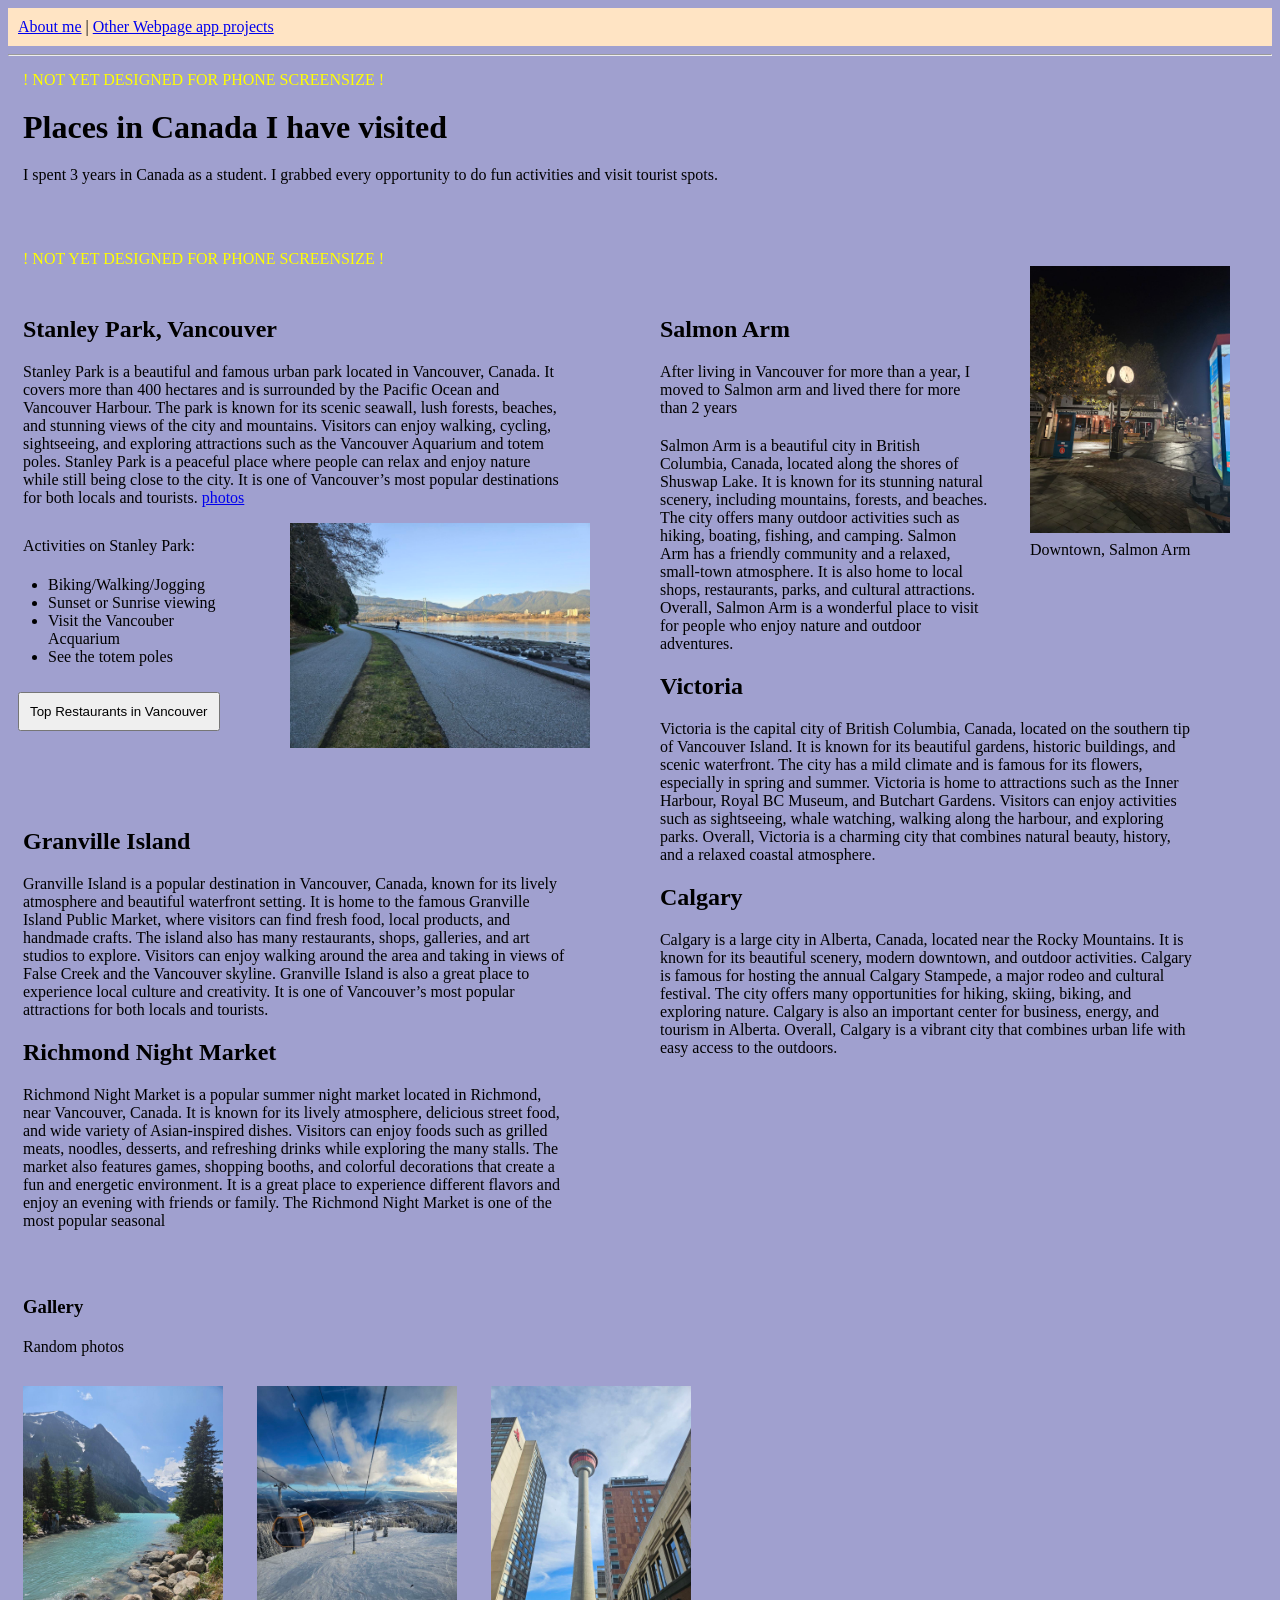
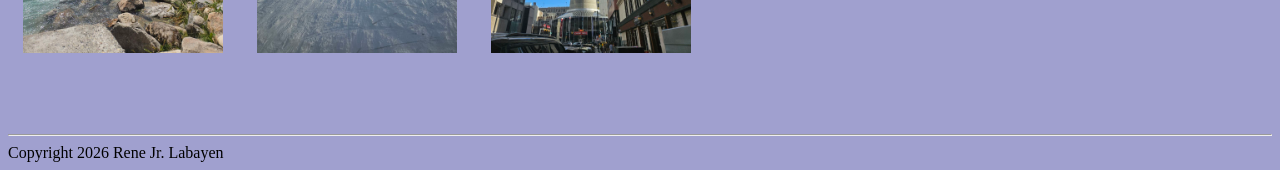
<file: index.html>
<!DOCTYPE html>
<html lang="en">
<head>
    <meta charset="UTF-8">
    <meta name="viewport" content="width=device-width, initial-scale=1.0">
    <title>Canada places</title>
    <style>
        body {
            background-color: rgb(160, 160, 207);
        }
        h1, h2, p, img, h3 {
            margin: 10px;
            padding:5px;
        }
        nav {
            margin: px;
            padding:10px;
            background-color: bisque;
        }
        p { 
            font-family:Cambria, Cochin, Georgia, Times, 'Times New Roman', serif;
            width:85%;}
        .wer {
            display: flex;
        }
        
    </style>
</head>
<body>
        <nav>
            
            <a href="aboutme.html">About me</a> |
            <a href="webprojects.html">Other Webpage app projects</a>
        </nav>
        
        <hr>
        <p style="color: yellow;">! NOT YET DESIGNED FOR PHONE SCREENSIZE !</p>
    <main>
        <h1>Places in Canada I have visited</h1>
        <p>I spent 3 years in Canada as a student. I grabbed every opportunity to do fun activities and visit tourist spots.</p>
         <br><br>
         <p style="color: yellow;">! NOT YET DESIGNED FOR PHONE SCREENSIZE !</p><br>
        <div class="wer">
         <div class="wer1">
        <h2>Stanley Park, Vancouver</h2>
        <p>Stanley Park is a beautiful and famous urban park located in Vancouver, Canada. It covers more than 400 hectares and is surrounded by the Pacific Ocean and Vancouver Harbour. The park is known for its scenic seawall, lush forests, beaches, and stunning views of the city and mountains. Visitors can enjoy walking, cycling, sightseeing, and exploring attractions such as the Vancouver Aquarium and totem poles. Stanley Park is a peaceful place where people can relax and enjoy nature while still being close to the city. It is one of Vancouver’s most popular destinations for both locals and tourists. <a href="https://areljay.github.io/1/stanleyparkimg.html">photos</a></p>
        <div class="wert" style="display: flex;"><div class="wert1">
        <p>Activities on Stanley Park: </p>
            <ul style="font-family:Cambria, Cochin, Georgia, Times, 'Times New Roman', serif;">
                <li>Biking/Walking/Jogging</li>
                <li>Sunset or Sunrise viewing</li>
                <li>Visit the Vancouber Acquarium</li>
                <li>See the totem poles</li>
            </ul>
            <button onclick="window.open('https://www.yelp.ca/search?find_desc=Restaurants&find_loc=Vancouver%2C+BC');" style="margin: 10px; padding: 10px;">Top Restaurants in Vancouver</button></div>
            <div class="wert2">
            <figure style="transform: translateY(-30px);""><img src="images/stanleypark2.jpg" width="300" alt="picture of Stanley park"></figure>
            </div></div>
        <h2>Granville Island</h2>
        <p>Granville Island is a popular destination in Vancouver, Canada, known for its lively atmosphere and beautiful waterfront setting. It is home to the famous Granville Island Public Market, where visitors can find fresh food, local products, and handmade crafts. The island also has many restaurants, shops, galleries, and art studios to explore. Visitors can enjoy walking around the area and taking in views of False Creek and the Vancouver skyline. Granville Island is also a great place to experience local culture and creativity. It is one of Vancouver’s most popular attractions for both locals and tourists.</p>
        <h2>Richmond Night Market</h2>
        <p>Richmond Night Market is a popular summer night market located in Richmond, near Vancouver, Canada. It is known for its lively atmosphere, delicious street food, and wide variety of Asian-inspired dishes. Visitors can enjoy foods such as grilled meats, noodles, desserts, and refreshing drinks while exploring the many stalls. The market also features games, shopping booths, and colorful decorations that create a fun and energetic environment. It is a great place to experience different flavors and enjoy an evening with friends or family. The Richmond Night Market is one of the most popular seasonal</p>
        </div>
        <div class="wer2">
        <h2>Salmon Arm</h2>
            
            <figure style="transform: translateY(-110px); float:inline-end;"><img src="images/salmonarm.jpg" width="200" alt="Salmon Arm Downtown" style="margin: 1px; padding: 1px;">
            <figcaption style="margin: 1px; padding: 1px;">Downtown, Salmon Arm</figcaption></figure>
            <p>After living in Vancouver for more than a year, I moved to Salmon arm and lived there for more than 2 years</p>
            <p>Salmon Arm is a beautiful city in British Columbia, Canada, located along the shores of Shuswap Lake. It is known for its stunning natural scenery, including mountains, forests, and beaches. The city offers many outdoor activities such as hiking, boating, fishing, and camping. Salmon Arm has a friendly community and a relaxed, small-town atmosphere. It is also home to local shops, restaurants, parks, and cultural attractions. Overall, Salmon Arm is a wonderful place to visit for people who enjoy nature and outdoor adventures.</p>
        <h2>Victoria</h2>
        <p>Victoria is the capital city of British Columbia, Canada, located on the southern tip of Vancouver Island. It is known for its beautiful gardens, historic buildings, and scenic waterfront. The city has a mild climate and is famous for its flowers, especially in spring and summer. Victoria is home to attractions such as the Inner Harbour, Royal BC Museum, and Butchart Gardens. Visitors can enjoy activities such as sightseeing, whale watching, walking along the harbour, and exploring parks. Overall, Victoria is a charming city that combines natural beauty, history, and a relaxed coastal atmosphere.</p>
        <h2>Calgary</h2>
        <p>Calgary is a large city in Alberta, Canada, located near the Rocky Mountains. It is known for its beautiful scenery, modern downtown, and outdoor activities. Calgary is famous for hosting the annual Calgary Stampede, a major rodeo and cultural festival. The city offers many opportunities for hiking, skiing, biking, and exploring nature. Calgary is also an important center for business, energy, and tourism in Alberta. Overall, Calgary is a vibrant city that combines urban life with easy access to the outdoors.</p>
        </div>
        </div>
    <br><br>
    <h3>Gallery</h3>
    <p>Random photos</p>
    <img src="images/lakelouise.jpg" width="200" alt="picture of Lake Louise">
    <img src="images/skiresort2.jpg" width="200" alt="picture of a view of Silverstar mountain resort on a gondola">
    <img src="images/calgarytower.jpg" width="200" alt="picture of Calgary tower from sidewalk">
    
    <br><br>
     
    </main>
    <br><br><hr>
    <footer>
        Copyright 2026 Rene Jr. Labayen
    </footer>
</body>
</html>
</file>
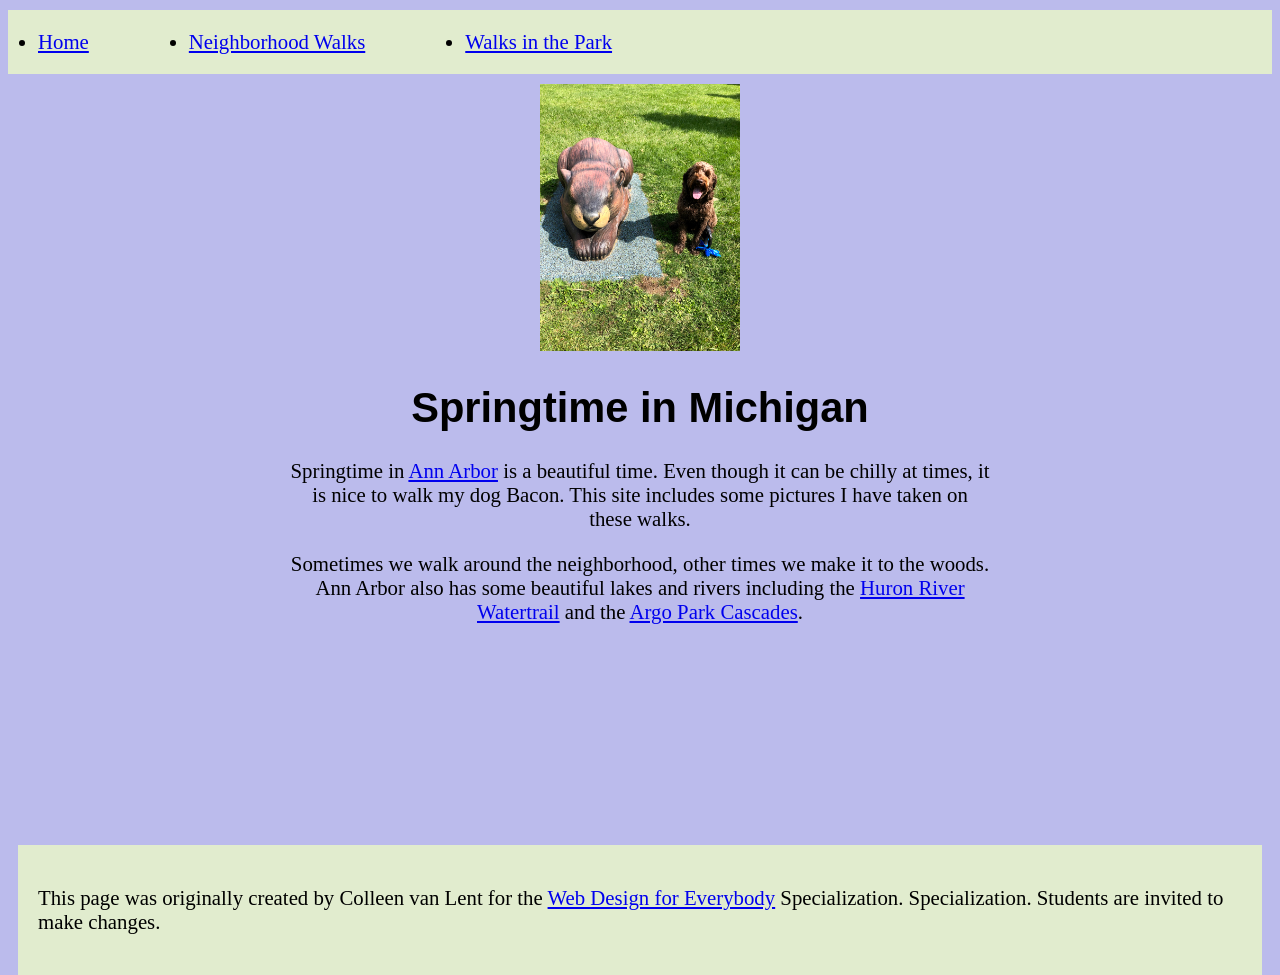
<file: CSS-week1-HW1/index.html>
<!DOCTYPE html>
<html lang="en">

<head>
  <meta charset="utf-8">
  <meta name="viewport" content="width=device-width">
  <title>Springtime In Michigan</title>
  <!-- You will need to link to the CSS file -->
  <link rel="stylesheet" href="css/style.css">
</head>

<body>
  <header>
    <nav>
      <ul>
        <li><a href="index.html">Home</a></li>
        <li><a href="neighborhood.html">Neighborhood Walks</a></li>
        <li><a href="parks.html">Walks in the Park</a></li>
      </ul>
    </nav>
    <img src="images/BaconGallupPark.jpg" width="200" alt="Brown Labradoodle sitting next to a statue.">
    <h1>Springtime in Michigan</h1>
  </header>
  <main>
    <p>Springtime in <a href="https://www.michigan.org/city/ann-arbor">Ann Arbor</a> is a beautiful time. Even though
      it can be chilly at times, it is nice to walk my dog Bacon. This site includes some pictures I have taken on
      these walks. </p>

    <p>Sometimes we walk around the neighborhood, other times we make it to the woods. Ann Arbor also has some
      beautiful lakes and rivers including the <a
        href="https://www.annarbor.org/things-to-do/recreation-outdoors/huron-river/">Huron River Watertrail</a> and
      the <a href="https://www.a2gov.org/departments/Parks-Recreation/parks-places/argo/pages/default.aspx">Argo Park
        Cascades</a>.</p>

  </main>
  <footer>
    <p>This page was originally created by Colleen van Lent for the <a
        href="https://www.coursera.org/specializations/web-design"> Web Design for Everybody</a> Specialization.
      Specialization. Students are invited to make changes.</p>
  </footer>

</body>

</html>
</file>
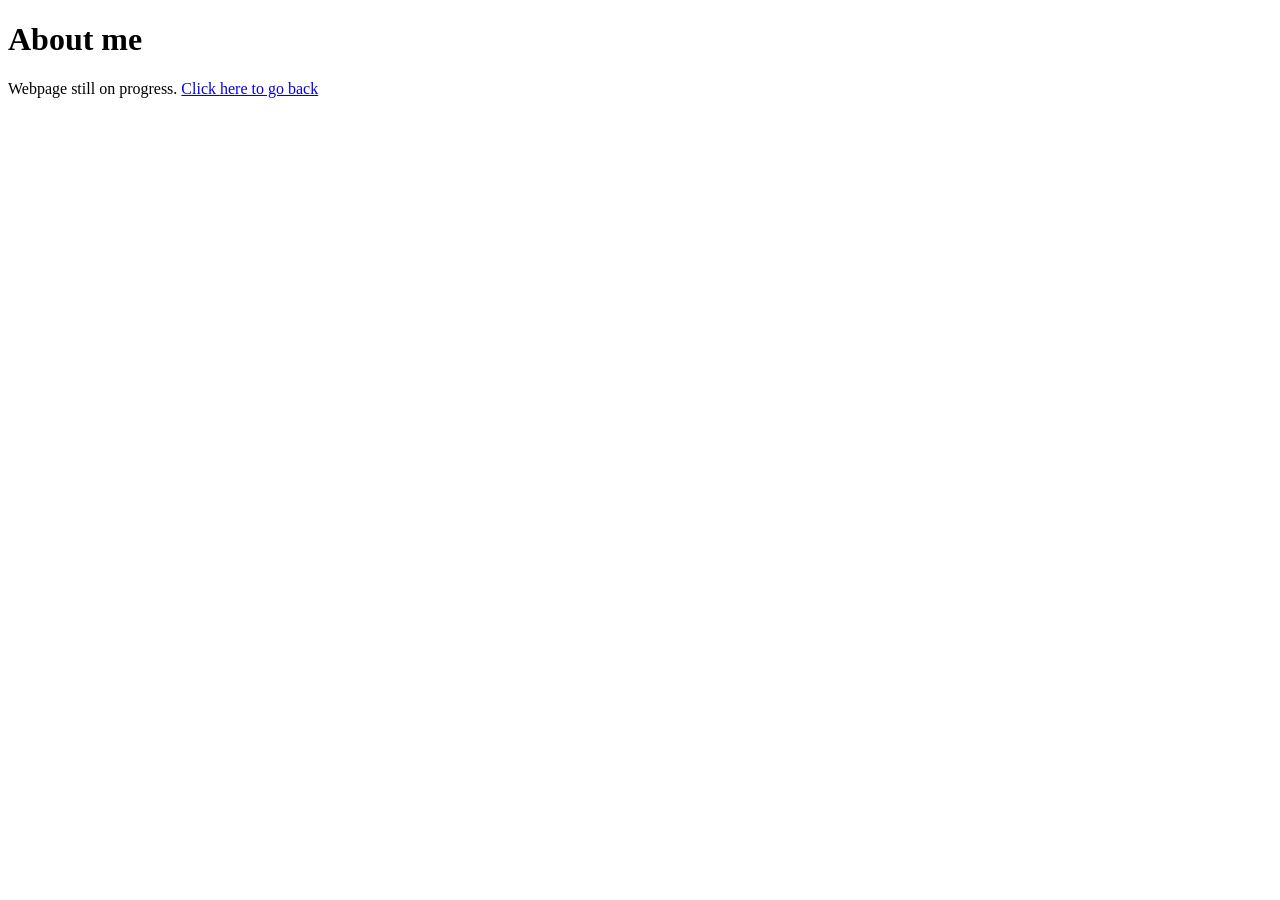
<file: aboutme.html>
<!DOCTYPE html>
<html lang="en">
<head>
    <meta charset="UTF-8">
    <meta name="viewport" content="width=device-width, initial-scale=1.0">
    <title>aboutme</title>
</head>
<body>
    <h1>About me</h1>
    <p>Webpage still on progress. <a href="https://areljay.github.io/1/index.html">Click here to go back</a></p>
</body>
</html>
</file>
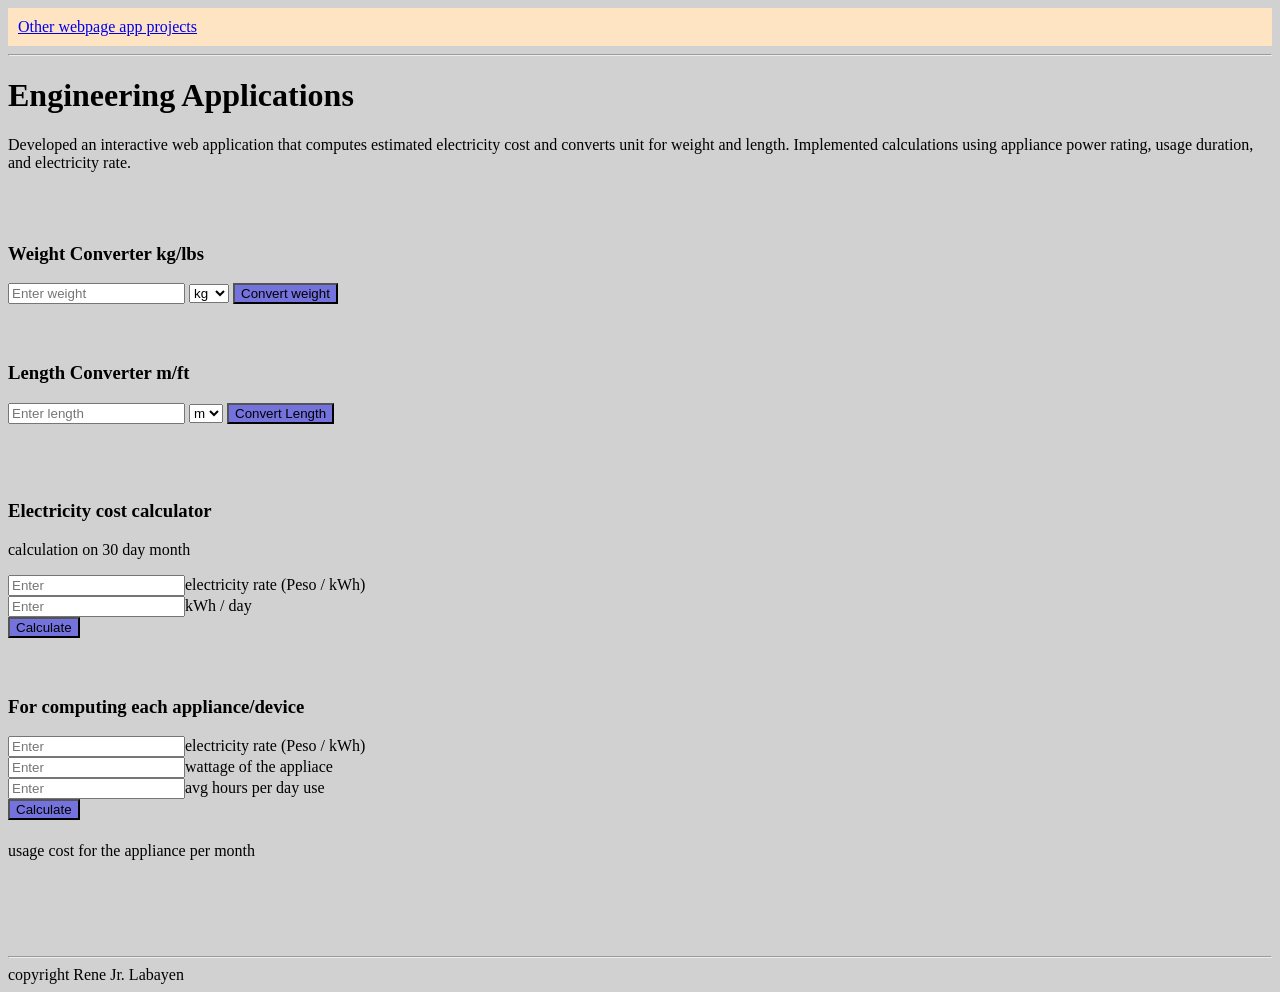
<file: basicpython.html>
<!DOCTYPE html>
<html lang="en">
<head>
    <meta charset="UTF-8">
    <meta name="viewport" content="width=device-width, initial-scale=1.0">
    <title>Weight and Length Converter</title>
    <style>
        button {
            background-color:rgb(116, 114, 221); }
        body {
            background-color:rgb(209, 209, 209);}
        nav {
            margin: px;
            padding:10px;
            background-color: bisque;}
     

    </style>
</head>

<body>
    <nav><a href="https://areljay.github.io./1/webprojects.html">Other webpage app projects</a></nav>
    <hr>
    <main>
    <h1>Engineering Applications</h1>
    <p>Developed an interactive web application that computes estimated electricity cost and converts unit for weight and length. Implemented calculations using appliance power rating, usage duration, and electricity rate.</p>
    <br><br>
<div class="wer">
    <div class="wer1">

    <h3>Weight Converter kg/lbs</h3>

    <input type="number" id="weight" placeholder="Enter weight">

    <select id="unit">
        <option value="kg">kg</option>
        <option value="lbs">lbs</option>
    </select>   

    <button onclick="convertweight()">Convert weight</button>

    <h4 id="result"></h4>

    <script>
        function convertweight() {
            let weight = Number(document.getElementById("weight").value);
            let unit = document.getElementById("unit").value;

            if (unit === "kg") {
                let converted = weight * 2.2;
                document.getElementById("result").innerText =
                    "Weight in lbs: " + converted.toFixed(2);
            }

            if (unit === "lbs") {
                let converted = weight / 2.2;
                document.getElementById("result").innerText =
                    "Weight in kg: " + converted.toFixed(2);
            }
        }
    </script></div>
    <br>
    <div class="wer2">
    <h3>Length Converter m/ft</h3>

    <input type="number" id="length" placeholder="Enter length">

    <select id="unitl">
        <option value="m">m</option>
        <option value="ft">ft</option>
    </select>

    <button onclick="convertlength()">Convert Length</button>

    <h4 id="resultl"></h4>

    <script>
        function convertlength() {
            let length = Number(document.getElementById("length").value);
            let unitl = document.getElementById("unitl").value;

            if (unitl === "m") {
                let convertedl = length * 3.281;
                document.getElementById("resultl").innerText = "length in ft: " + convertedl.toFixed(2);  
             }
            if (unitl === "ft") {
                let convertedl = length / 3.281;
                document.getElementById("resultl").innerText = "length in m: " + convertedl.toFixed(2);  
             }}
             </script></div>
    </div>
    <br><br>

    <h3>Electricity cost calculator</h3>
    <p>calculation on 30 day month</p>

    <input type="number" id="electricityrate" placeholder="Enter"><span>electricity rate (Peso / kWh)</span><br>
    <input type="number" id="kwhperday" placeholder="Enter"><span>kWh / day</span>
    <br>
    <button onclick="calculate()">Calculate</button>
    <h4 id="resultpeso"></h4>
   
    <script>
        function calculate() {
                let kwhperday = Number(document.getElementById("kwhperday").value);
                let rate = Number(document.getElementById("electricityrate").value);
                let resultp = kwhperday * 30 * rate;
                document.getElementById("resultpeso").innerText = resultp.toFixed(2) + "    Peso / month"

        }
    </script>
    <br>
    <h3>For computing each appliance/device</h3>
    <input type="number" id="electricityrate2" placeholder="Enter"><span>electricity rate (Peso / kWh)</span><br>
    <input type="number" id="watt" placeholder="Enter"><span>wattage of the appliace</span><br>
    <input type="number" id="avguse" placeholder="Enter"><span>avg hours per day use</span>
    <br>
    <button onclick="calculate2()">Calculate</button>
    <h4 id="resultapp"></h4>
    <p>usage cost for the appliance per month</p>

    <script>
        function calculate2() {
            let rate2 = Number(document.getElementById("electricityrate2").value);
            let watt = Number(document.getElementById("watt").value);
            let usage = Number(document.getElementById("avguse").value);
            let kwhpermonthapp = (watt * usage *30) / 1000
            let resultapp = kwhpermonthapp * rate2
            document.getElementById("resultapp").innerText = resultapp.toFixed(2) + "    Peso / month"
        }

    </script>
</main>


    
    

</body>
<br><br><br><br><hr>
<footer>
    copyright Rene Jr. Labayen
</footer>
</html>
</file>
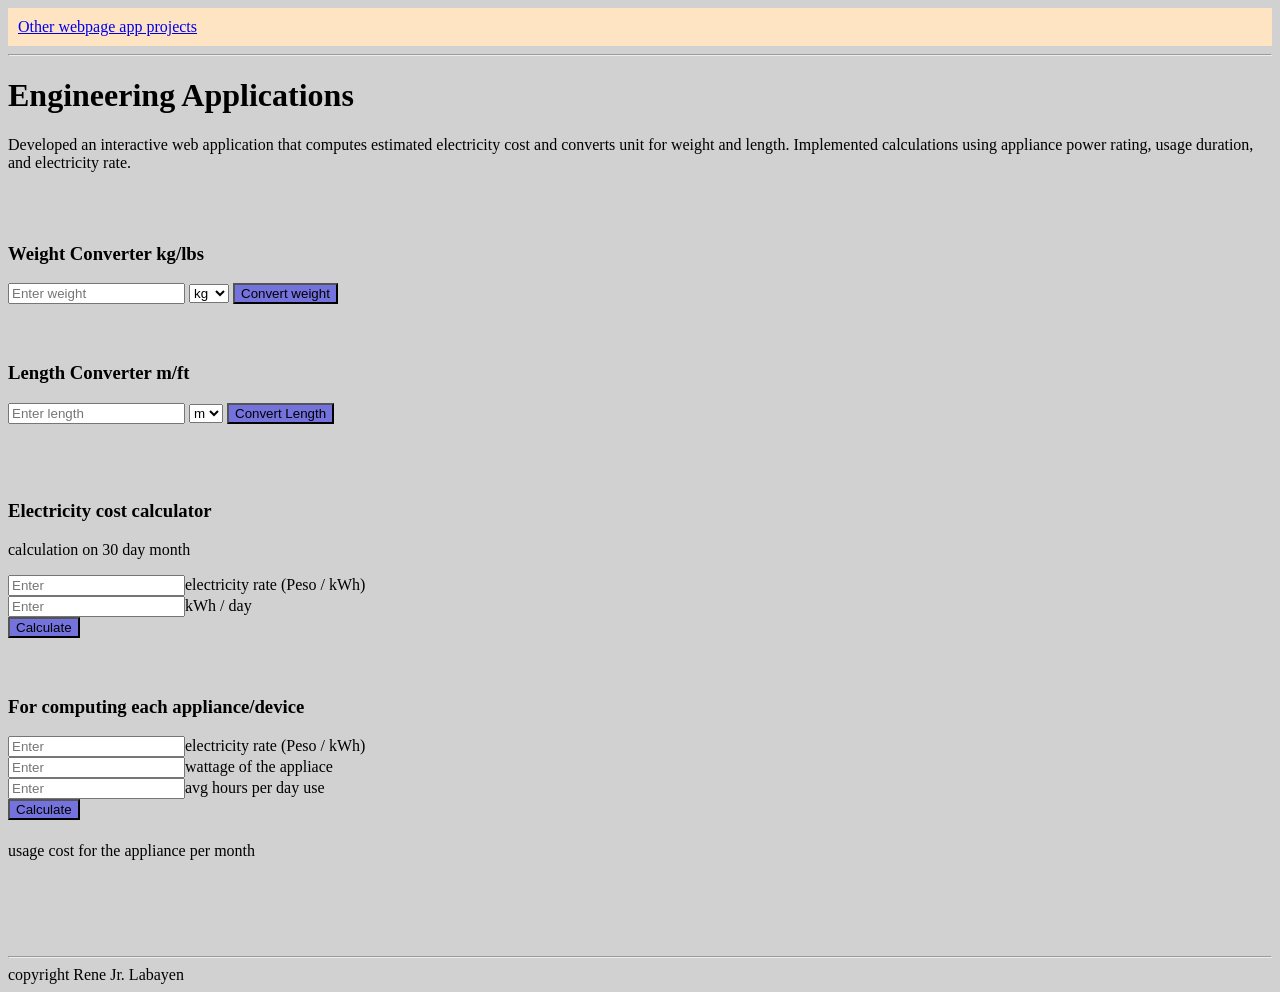
<file: engineering.html>
<!DOCTYPE html>
<html lang="en">
<head>
    <meta charset="UTF-8">
    <meta name="viewport" content="width=device-width, initial-scale=1.0">
    <title>Engineering</title>
    <style>
        button {
            background-color:rgb(116, 114, 221); }
        body {
            background-color:rgb(209, 209, 209);}
        nav {
            margin: px;
            padding:10px;
            background-color: bisque;}
     

    </style>
</head>

<body>
    <nav><a href="https://areljay.github.io./1/webprojects.html">Other webpage app projects</a></nav>
    <hr>
    <main>
    <h1>Engineering Applications</h1>
    <p>Developed an interactive web application that computes estimated electricity cost and converts unit for weight and length. Implemented calculations using appliance power rating, usage duration, and electricity rate.</p>
    <br><br>
<div class="wer">
    <div class="wer1">

    <h3>Weight Converter kg/lbs</h3>

    <input type="number" id="weight" placeholder="Enter weight">

    <select id="unit">
        <option value="kg">kg</option>
        <option value="lbs">lbs</option>
    </select>   

    <button onclick="convertweight()">Convert weight</button>

    <h4 id="result"></h4>

    <script>
        function convertweight() {
            let weight = Number(document.getElementById("weight").value);
            let unit = document.getElementById("unit").value;

            if (unit === "kg") {
                let converted = weight * 2.2;
                document.getElementById("result").innerText =
                    "Weight in lbs: " + converted.toFixed(2);
            }

            if (unit === "lbs") {
                let converted = weight / 2.2;
                document.getElementById("result").innerText =
                    "Weight in kg: " + converted.toFixed(2);
            }
        }
    </script></div>
    <br>
    <div class="wer2">
    <h3>Length Converter m/ft</h3>

    <input type="number" id="length" placeholder="Enter length">

    <select id="unitl">
        <option value="m">m</option>
        <option value="ft">ft</option>
    </select>

    <button onclick="convertlength()">Convert Length</button>

    <h4 id="resultl"></h4>

    <script>
        function convertlength() {
            let length = Number(document.getElementById("length").value);
            let unitl = document.getElementById("unitl").value;

            if (unitl === "m") {
                let convertedl = length * 3.281;
                document.getElementById("resultl").innerText = "length in ft: " + convertedl.toFixed(2);  
             }
            if (unitl === "ft") {
                let convertedl = length / 3.281;
                document.getElementById("resultl").innerText = "length in m: " + convertedl.toFixed(2);  
             }}
             </script></div>
    </div>
    <br><br>

    <h3>Electricity cost calculator</h3>
    <p>calculation on 30 day month</p>

    <input type="number" id="electricityrate" placeholder="Enter"><span>electricity rate (Peso / kWh)</span><br>
    <input type="number" id="kwhperday" placeholder="Enter"><span>kWh / day</span>
    <br>
    <button onclick="calculate()">Calculate</button>
    <h4 id="resultpeso"></h4>
   
    <script>
        function calculate() {
                let kwhperday = Number(document.getElementById("kwhperday").value);
                let rate = Number(document.getElementById("electricityrate").value);
                let resultp = kwhperday * 30 * rate;
                document.getElementById("resultpeso").innerText = resultp.toFixed(2) + "    Peso / month"

        }
    </script>
    <br>
    <h3>For computing each appliance/device</h3>
    <input type="number" id="electricityrate2" placeholder="Enter"><span>electricity rate (Peso / kWh)</span><br>
    <input type="number" id="watt" placeholder="Enter"><span>wattage of the appliace</span><br>
    <input type="number" id="avguse" placeholder="Enter"><span>avg hours per day use</span>
    <br>
    <button onclick="calculate2()">Calculate</button>
    <h4 id="resultapp"></h4>
    <p>usage cost for the appliance per month</p>

    <script>
        function calculate2() {
            let rate2 = Number(document.getElementById("electricityrate2").value);
            let watt = Number(document.getElementById("watt").value);
            let usage = Number(document.getElementById("avguse").value);
            let kwhpermonthapp = (watt * usage *30) / 1000
            let resultapp = kwhpermonthapp * rate2
            document.getElementById("resultapp").innerText = resultapp.toFixed(2) + "    Peso / month"
        }

    </script>
</main>


    
    

</body>
<br><br><br><br><hr>
<footer>
    copyright Rene Jr. Labayen
</footer>
</html>
</file>
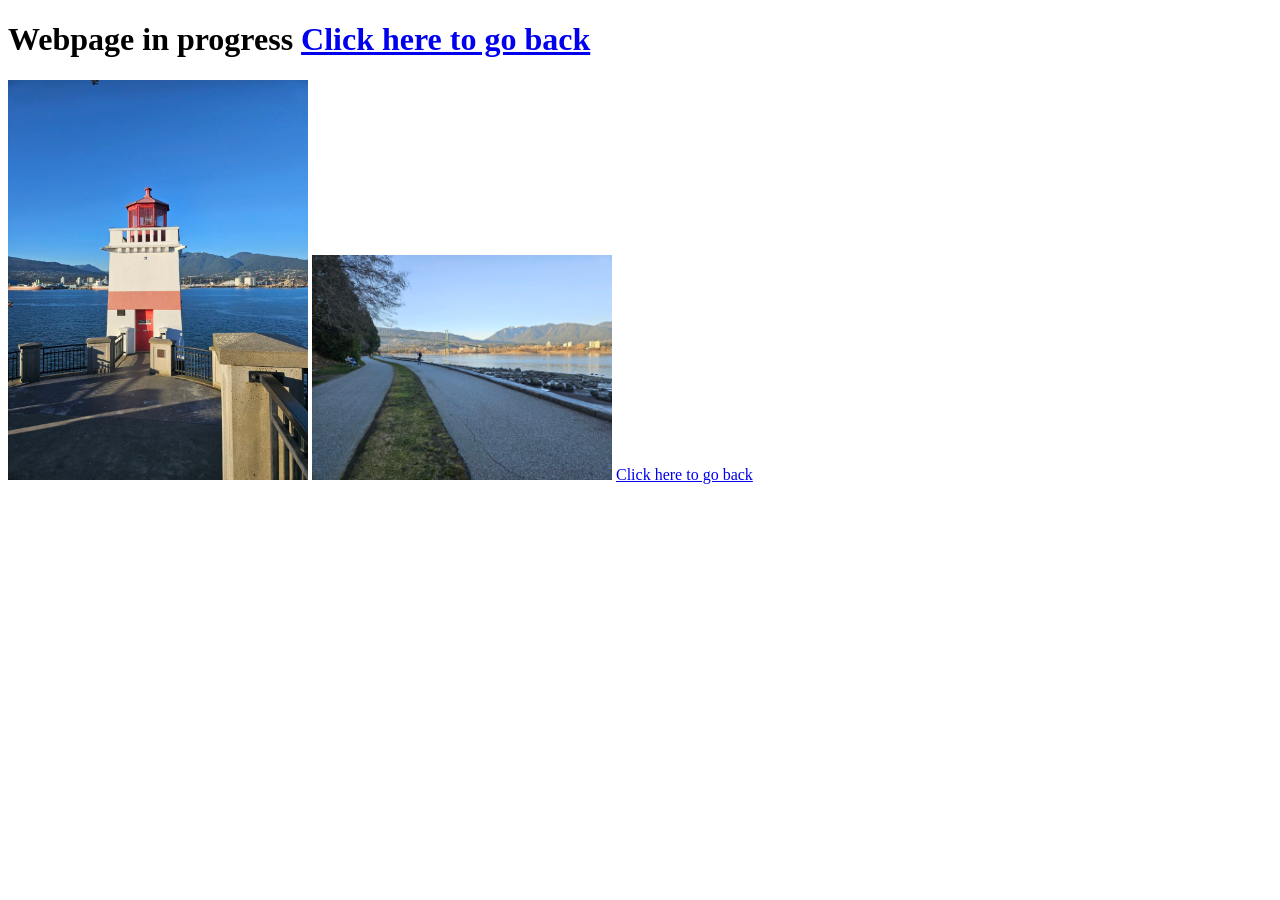
<file: stanleyparkimg.html>
<!DOCTYPE html>
<html lang="en">
<head>
    <meta charset="UTF-8">
    <meta name="viewport" content="width=device-width, initial-scale=1.0">
    <title>Document</title>
</head>
<body>
    <h1>Webpage in progress <a href="https://areljay.github.io/1/index.html">Click here to go back</a></h1>
    <img src="images/stanleypark1.jpg" alt="stanley park" width="300">
    <img src="images/stanleypark2.jpg" alt="stanley park" width="300">
    <a href="https://areljay.github.io/1/index.html">Click here to go back</a>
</body>
</html>
</file>
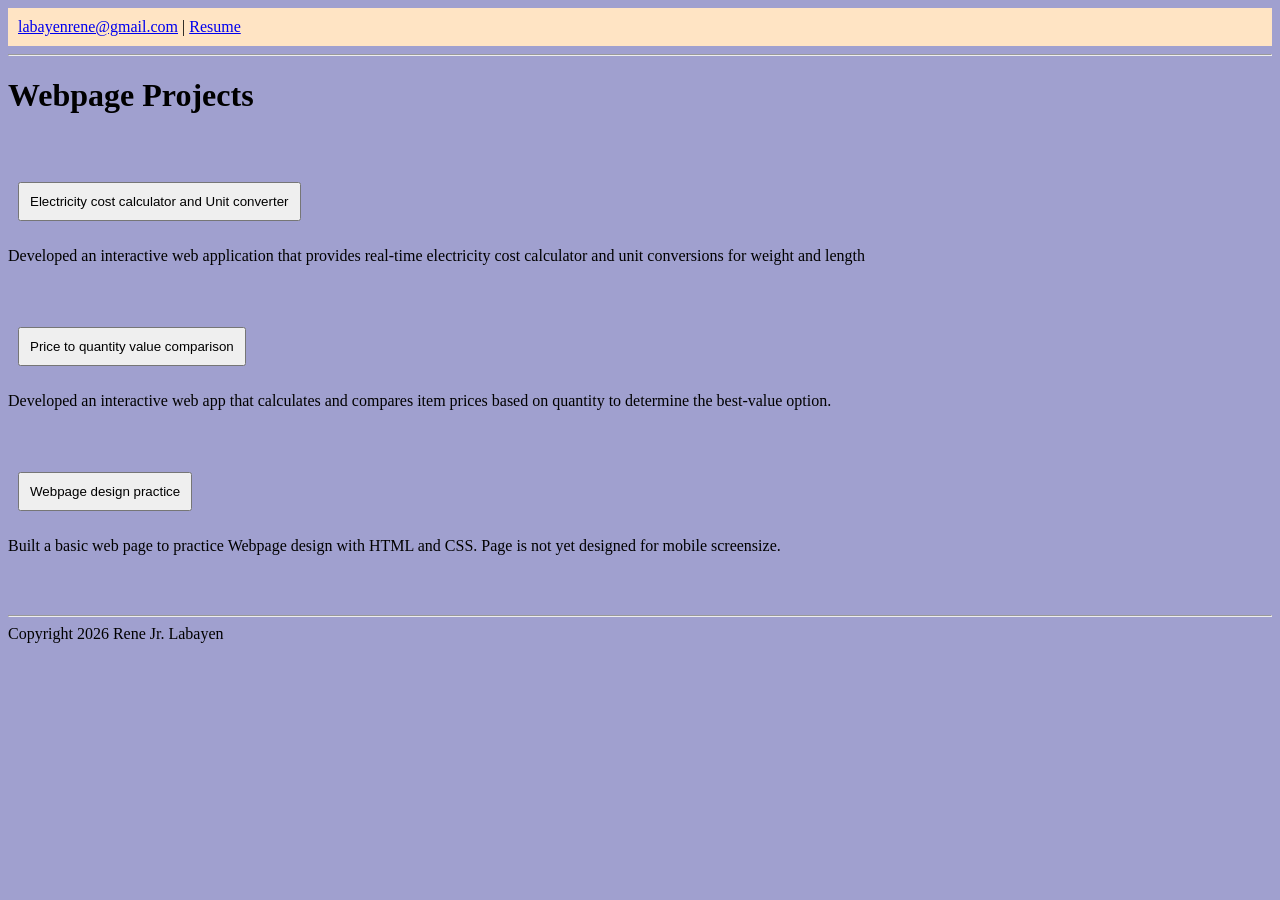
<file: webprojects.html>
<!DOCTYPE html>
<html lang="en">
<head>
    <meta charset="UTF-8">
    <meta name="viewport" content="width=device-width, initial-scale=1.0">
    <title>Web Projects</title>

    <style>
        body {
            background-color: rgb(160, 160, 207);
        }
        nav {
            margin: px;
            padding:10px;
            background-color: bisque;}
     
        
    </style>
</head>
<body>
    <nav>
            
            <a href="https://mail.google.com/mail/u/0/#inbox?compose=GTvVlcRzCpJKTlTWqTZkntVZWSKGzLTjKWCvFJxhJmbgJjvlJvbPtnmxvBMZzwKsnBGNCSvVPNnnC">labayenrene@gmail.com</a> |
            <a href="Labayen resume 1.pdf">Resume</a>

        </nav>
        
        <hr>
    <main>
    <header><h1>Webpage Projects</h1></header><br><br>
    
        <button onclick="window.location.href='engineering.html';" style="margin: 10px; padding: 10px;">Electricity cost calculator and Unit converter</button>
        <p>Developed an interactive web application that provides real-time electricity cost calculator and unit conversions for weight and length</p>
        <br><br>
        <button onclick="window.location.href='bvp/bestvaluepicker.html';" style="margin: 10px; padding: 10px;">Price to quantity value comparison</button>
        <p>Developed an interactive web app that calculates and compares item prices based on quantity to determine the best-value option.</p>
        <br><br>
        <button onclick="window.location.href='index.html';" style="margin: 10px; padding: 10px;">Webpage design practice</button>
        <p>Built a basic web page to practice Webpage design with HTML and CSS. Page is not yet designed for mobile screensize.</p>
    </main>
     <br><br><hr>
    <footer>
        Copyright 2026 Rene Jr. Labayen
    </footer>
</body>
</html>
</file>
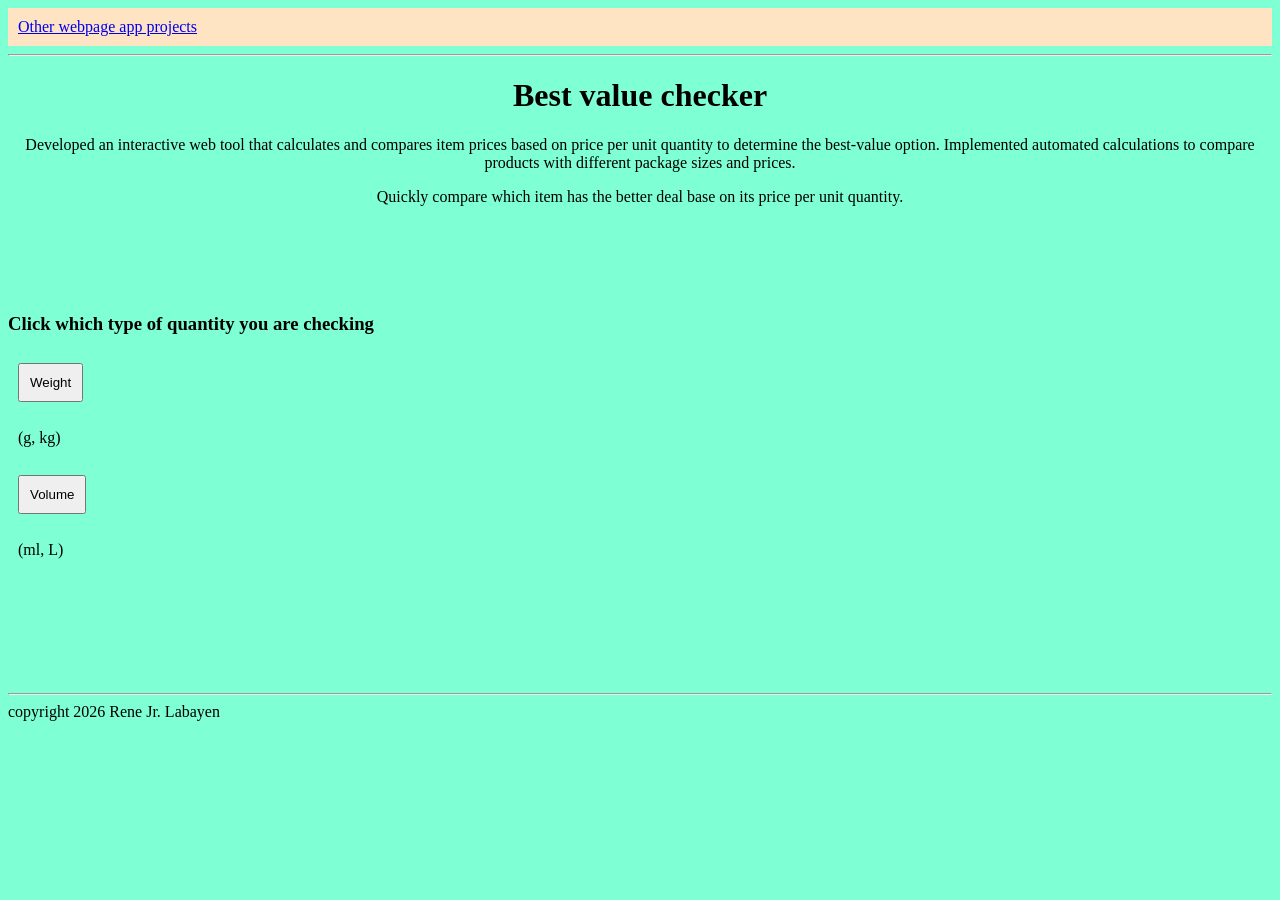
<file: bvp/bestvaluepicker.html>
<!DOCTYPE html>
<html lang="en">
<head>
    <meta charset="UTF-8">
    <meta name="viewport" content="width=device-width, initial-scale=1.0">
    <title>Best Value Check</title>
    <link rel="stylesheet" href="bvpstyle.css">
    <style>
        nav {
            margin: px;
            padding:10px;
            background-color: bisque;}
    </style>
</head>
<body>
    <nav><a href="https://areljay.github.io./1/webprojects.html">Other webpage app projects</a></nav>
    <hr>
    <main>
    <header>
    <h1>Best value checker</h1>
    <p>Developed an interactive web tool that calculates and compares item prices based on price per unit quantity to determine the best-value option. Implemented automated calculations to compare products with different package sizes and prices.</p>
    <p>Quickly compare which item has the better deal base on its price per unit quantity.</p>
    </header>
    <br><br><br><br>
    
        <h3>Click which type of quantity you are checking</h3>
        <div>
        <button onclick="window.location.href='https://areljay.github.io/1/bvp/bvpweight.html';" style="margin: 10px; padding: 10px;">Weight</button>
        <p style="line-height: 5%;padding: 10px;">(g, kg)</p>
        </div>
        <div>
        <button onclick="window.location.href='https://areljay.github.io/1/bvp/bvpvolume.html';" style="margin: 10px; padding: 10px;">Volume</button>
        <p style="line-height: 5%;padding: 10px;">(ml, L)</p>
        </div>
       <br><br>



    </main>
</body>
 <br><br><br><br><hr>
<footer>
    copyright 2026 Rene Jr. Labayen
</footer>
</html>
</file>
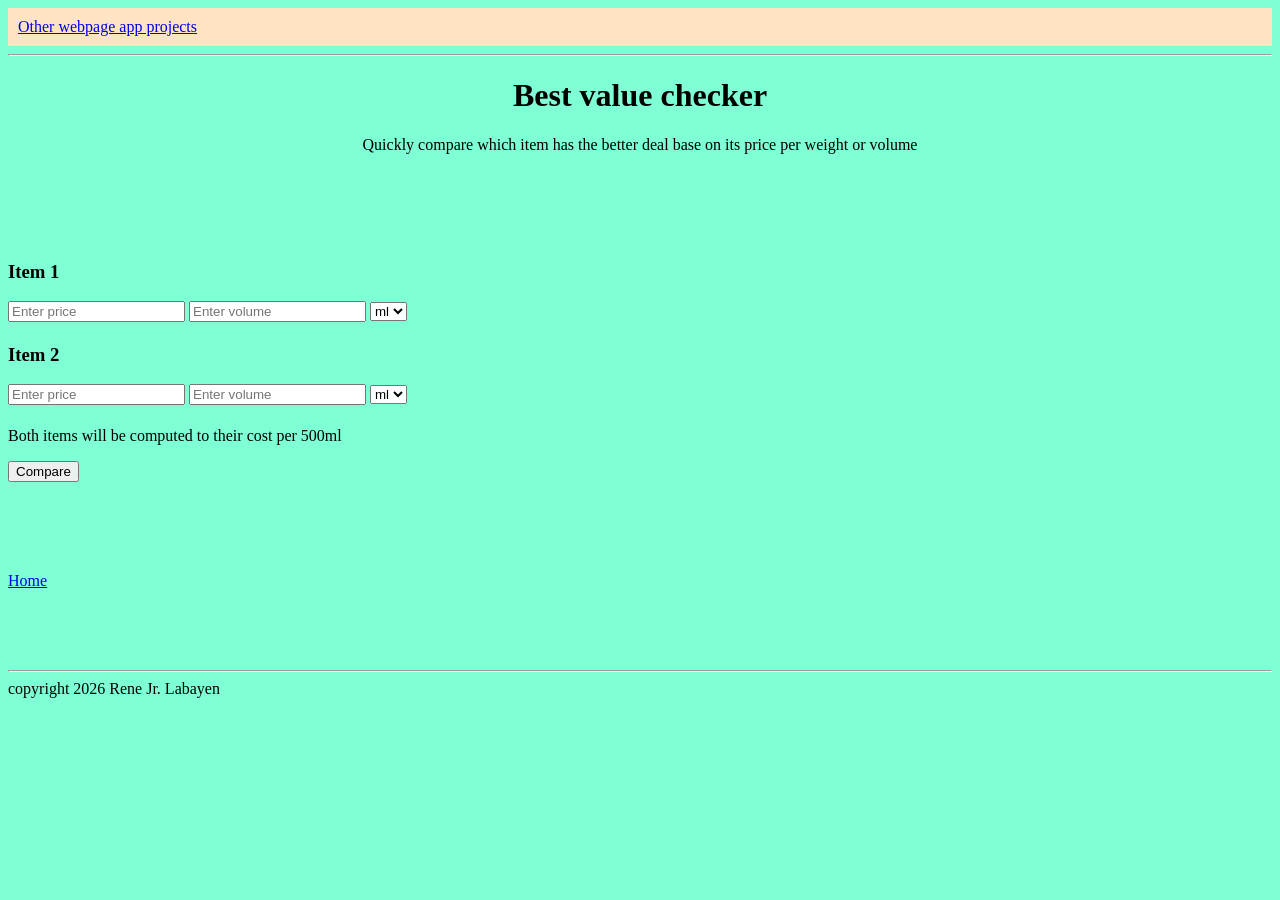
<file: bvp/bvpvolume.html>
<!DOCTYPE html>
<html lang="en">
<head>
    <meta charset="UTF-8">
    <meta name="viewport" content="width=device-width, initial-scale=1.0">
    <title>Best Value Check</title>
    <link rel="stylesheet" href="bvpstyle.css">
    <style>
        nav {
            margin: px;
            padding:10px;
            background-color: bisque;}
    </style>
</head>
<body>
    <nav><a href="https://areljay.github.io./1/webprojects.html">Other webpage app projects</a></nav>
    <hr>
    <header>
    <h1>Best value checker</h1>
    <p>Quickly compare which item has the better deal base on its price per weight or volume</p>
    </header>
    <br><br><br><br>
    <main>
        <div>
            <h3>Item 1</h3>
            <input type="number" id="price1" placeholder="Enter price">
            <input type="number" id="volume1" placeholder="Enter volume">
            <select id="unit1">
                <option value="ml">ml</option>
                <option value="L">L</option>
            </select>
            <h4 id="result1"></h4>      
        </div>

            <div>
            <h3>Item 2</h3>
            <input type="number" id="price2" placeholder="Enter price">
            <input type="number" id="volume2" placeholder="Enter volume">
            <select id="unit2">
                <option value="ml">ml</option>
                <option value="L">L</option>
            </select>
            <h4 id="result2"></h4>
           
        </div>
         <p>Both items will be computed to their cost per 500ml</p>
        <button onclick="compare()">Compare</button>
         <script>
                function compare() {
                    let price1 = Number(document.getElementById("price1").value);
                    let volume1 = Number(document.getElementById("volume1").value);
                    let unit1 = document.getElementById("unit1").value;
                    
                        if (unit1 === "ml" ) {
                            let price1perml = (price1 / volume1) * 500;
                            document.getElementById("result1").innerText =
                             price1perml.toFixed(2) + " per 500ml";
                            }
                        if (unit1 ==="L") {
                            let price1perL = (price1 / volume1)/2;
                            document.getElementById("result1").innerText =
                             price1perL.toFixed(2) + " per 500ml";
                        }
                    let price2 = Number(document.getElementById("price2").value);
                    let volume2 = Number(document.getElementById("volume2").value);
                    let unit2 = document.getElementById("unit2").value;
                        if (unit2 === "ml" ) {
                            let price2perml = (price2 / volume2) * 500;
                            document.getElementById("result2").innerText =
                             price2perml.toFixed(2) + " per 500ml";
                            }
                        if (unit2 ==="L") {
                            let price2perL = (price2 / volume2)/2;
                            document.getElementById("result2").innerText =
                             price2perL.toFixed(2) + " per 500ml";
                        }

                }
            </script>
            <br><br><br>
            
          </main>
        <br><br><br>

        <div class=home><a href="bestvaluepicker.html" style="display: block;">Home</a></div>
       

  
</body>
 <br><br><br><br><hr>
<footer>
    copyright 2026 Rene Jr. Labayen
</footer>
</html>
</file>
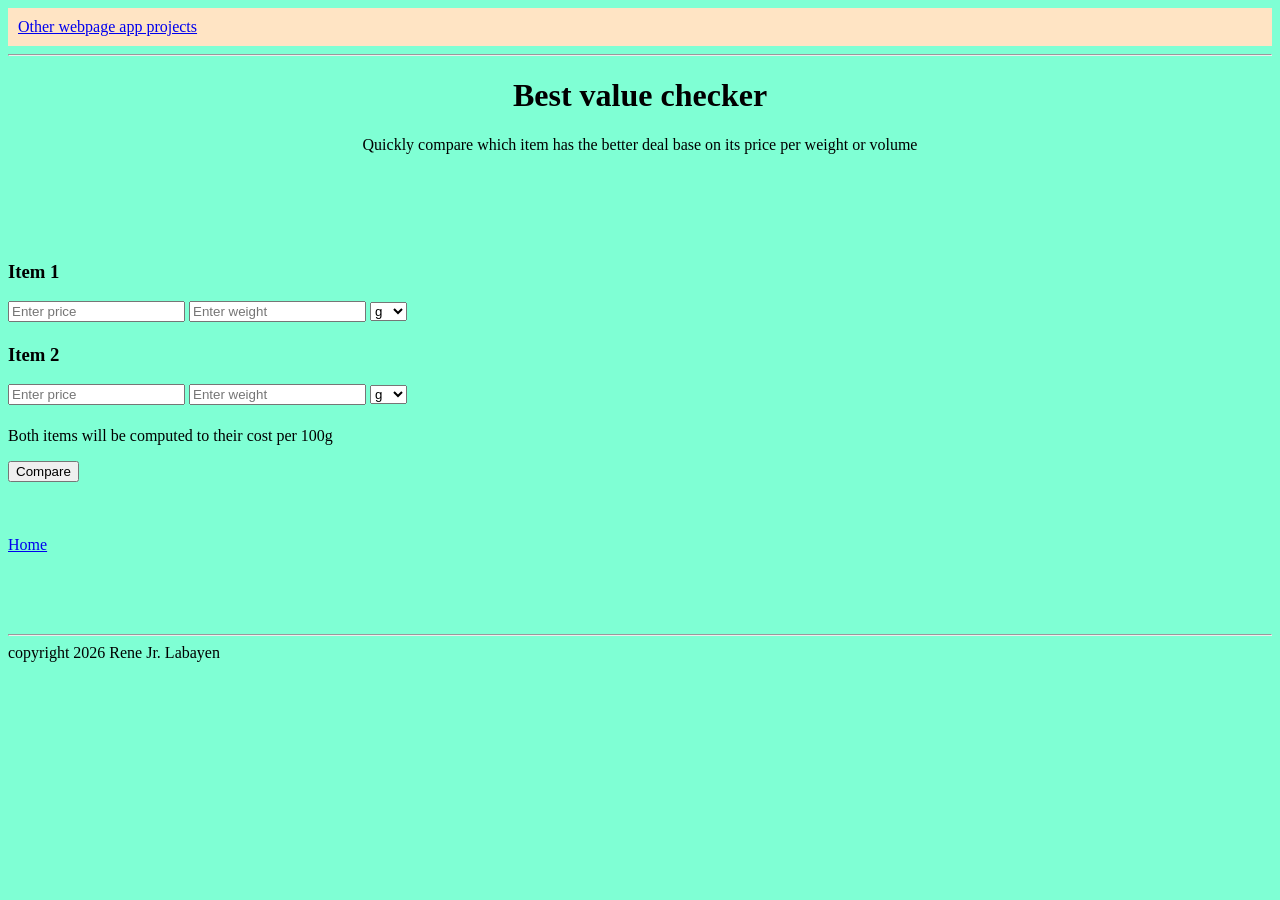
<file: bvp/bvpweight.html>
<!DOCTYPE html>
<html lang="en">
<head>
    <meta charset="UTF-8">
    <meta name="viewport" content="width=device-width, initial-scale=1.0">
    <title>Best Value Check</title>
    <link rel="stylesheet" href="bvpstyle.css">
    <style>
        nav {
            margin: px;
            padding:10px;
            background-color: bisque;}
    </style>
</head>
<body>
    <nav><a href="https://areljay.github.io./1/webprojects.html">Other webpage app projects</a></nav>
    <hr>
    <header>
    <h1>Best value checker</h1>
    <p>Quickly compare which item has the better deal base on its price per weight or volume</p>
    </header>
    <br><br><br><br>
    <main>
        <div>
            <h3>Item 1</h3>
            <input type="number" id="price1" placeholder="Enter price">
            <input type="number" id="weight1" placeholder="Enter weight">
            <select id="unit1">
                <option value="g">g</option>
                <option value="kg">kg</option>
            </select>
            <h4 id="result1"></h4>      
        </div>

            <div>
            <h3>Item 2</h3>
            <input type="number" id="price2" placeholder="Enter price">
            <input type="number" id="weight2" placeholder="Enter weight">
            <select id="unit2">
                <option value="g">g</option>
                <option value="kg">kg</option>
            </select>
            <h4 id="result2"></h4>
           
        </div>
         <p>Both items will be computed to their cost per 100g</p>
        <button onclick="compare()">Compare</button>
         <script>
                function compare() {
                    let price1 = Number(document.getElementById("price1").value);
                    let weight1 = Number(document.getElementById("weight1").value);
                    let unit1 = document.getElementById("unit1").value;
                    
                        if (unit1 === "g" ) {
                            let price1per100g = (price1 / weight1) * 100;
                            document.getElementById("result1").innerText =
                             price1per100g.toFixed(2) + " per 100g";
                            }
                        if (unit1 ==="kg") {
                            let price1perkg = (price1 / weight1)/10;
                            document.getElementById("result1").innerText =
                             price1perkg.toFixed(2) + " per 100g";
                        }
                    let price2 = Number(document.getElementById("price2").value);
                    let weight2 = Number(document.getElementById("weight2").value);
                    let unit2 = document.getElementById("unit2").value;
                        if (unit2 === "g" ) {
                            let price2per100g = (price2 / weight2) * 100;
                            document.getElementById("result2").innerText =
                             price2per100g.toFixed(2) + " per 100g";
                            }
                        if (unit2 ==="kg") {
                            let price2perkg = (price2 / weight2)/10;
                            document.getElementById("result2").innerText =
                             price2perkg.toFixed(2) + " per 100g";
                        }

                }
            </script>
            
          </main>
        <br><br><br>

        <div class=home><a href="bestvaluepicker.html" style="display: block;">Home</a></div>
        

  
</body>
 <br><br><br><br><hr>
<footer>
    copyright 2026 Rene Jr. Labayen
</footer>
</html>
</file>
<file: CSS-week1-HW1/css/style.css>
body{
  font-family:Cambria, Cochin, Georgia, Times, 'Times New Roman', serif;
  font-size: 130%;
  background-color: rgb(187, 187, 236);
}
h1{
  font-family:'Franklin Gothic Medium', 'Arial Narrow', Arial, sans-serif;
  text-align: center;
}
header{
  text-align: center;

}
main {
  text-align: center;
  max-width: 700px;
  margin-inline:  auto;
 
}

nav{
  background-color: rgb(225, 236, 206);
  
}
ul{
  display: flex; gap: 100px;
  margin: 10px;
  padding: 20px;
}
footer {
    background-color: rgb(225, 236, 206);
    margin: 10px;
  padding: 20px;
  transform: translateY(200px);
}
</file>
<file: bvp/bvpstyle.css>
header {
            text-align: center;
        }
body{
            background-color: aquamarine;
        }
main {
           
            
            gap: 10px;

        }
</file>
